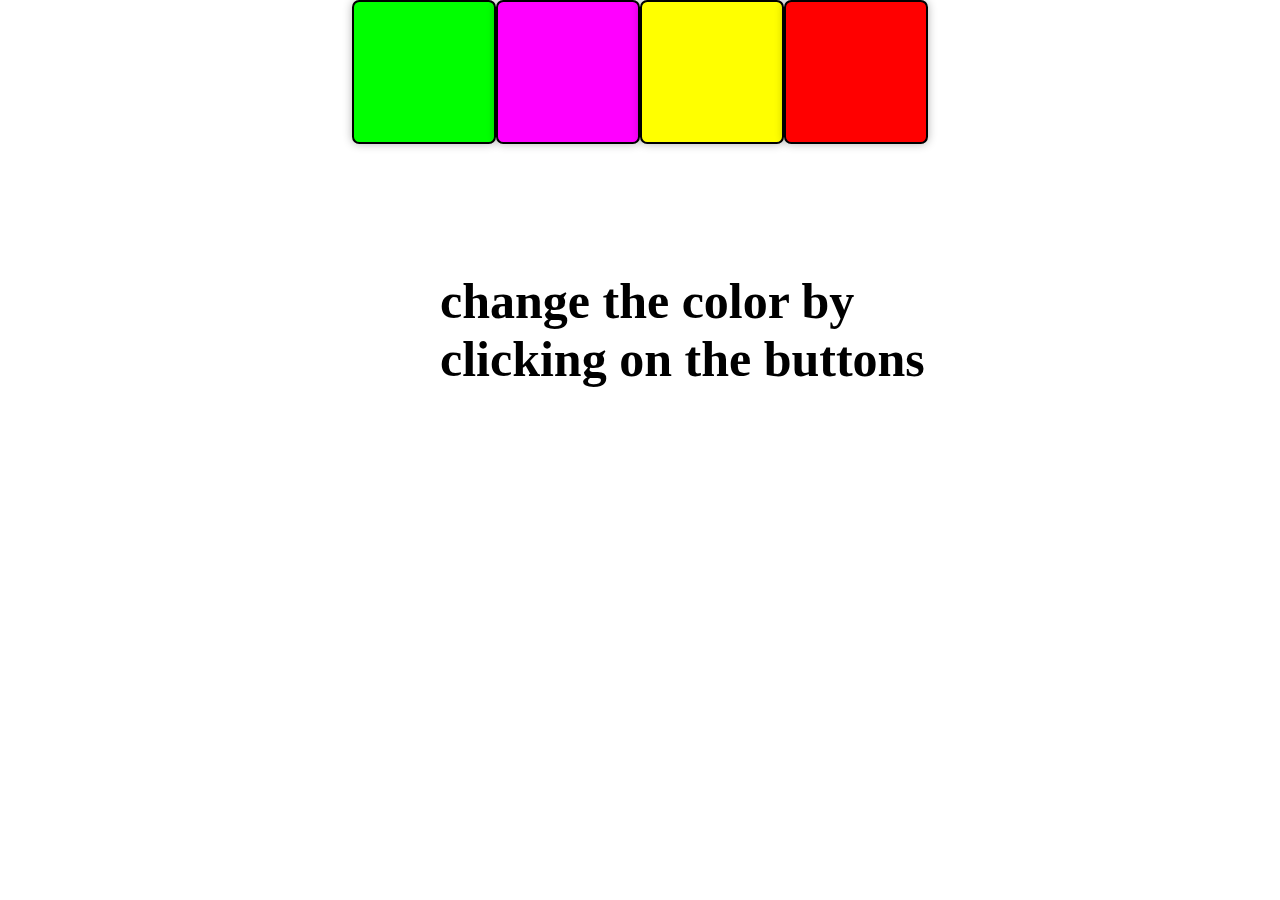
<file: change color by clicking on buttons/index.html>
<!DOCTYPE html>
<html lang="en">
<head>
    <meta charset="UTF-8">
    <meta name="viewport" content="width=device-width, initial-scale=1.0">
    <title>first_project</title>

    <link rel="stylesheet" href="style.css">
  
</head>
<body>
    
        <div id="green" class="button"></div>
        <div id="pink" class="button"></div>
        <div id="yellow" class="button"></div>
        <div id="red" class="button"></div>
        <h1>change the color by clicking on the buttons</h1>
    <script src="script.js"></script>
</body>
</html>
</file>
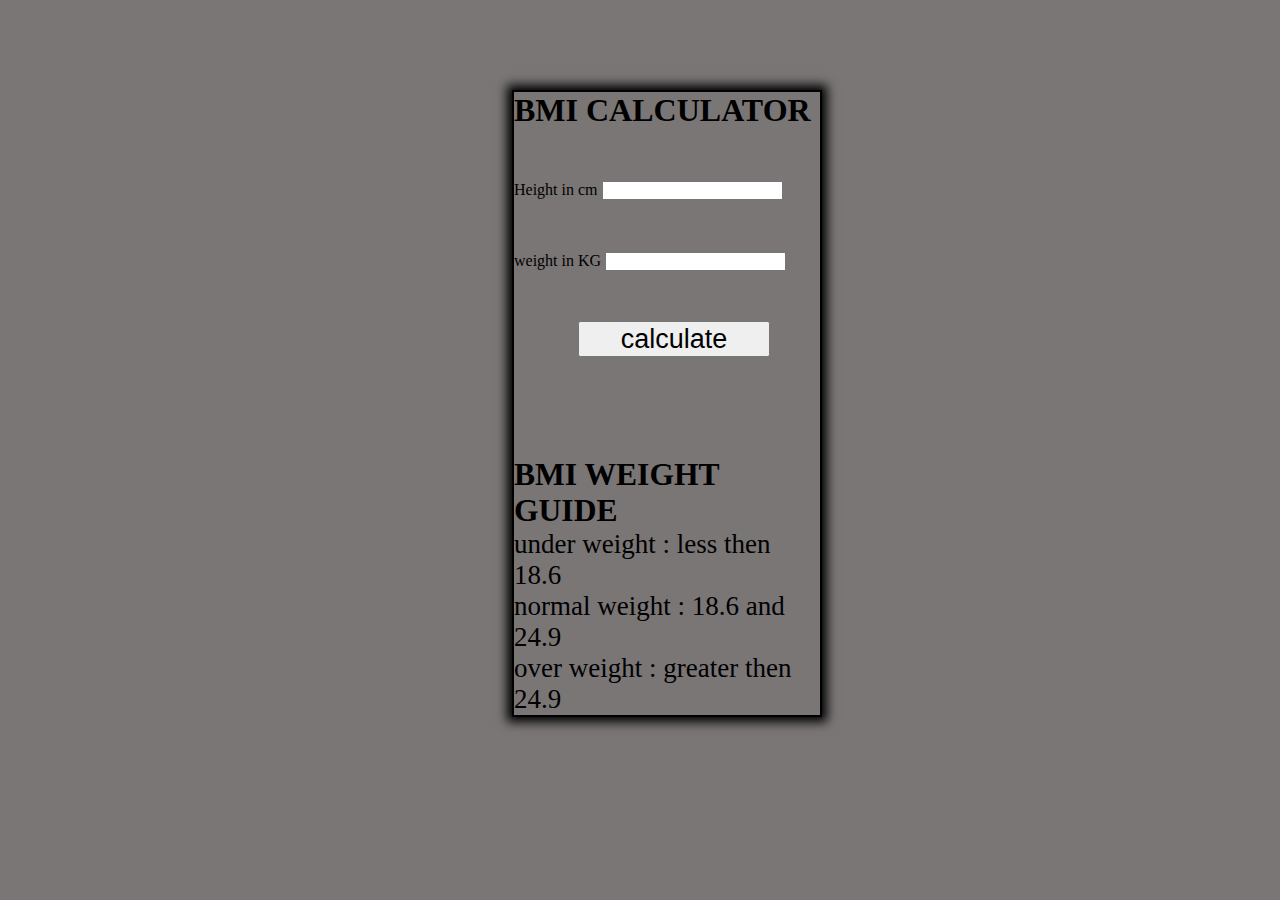
<file: BMI calculator/index2.html>
<!DOCTYPE html>
<html lang="en">
<head>
    <meta charset="UTF-8">
    <meta name="viewport" content="width=device-width, initial-scale=1.0">
    <title>BMI CALCULATOR </title>
    <link rel="stylesheet" href="style2.css">
</head>
<body>
    <form class="formm">
    <h1 id="heading">
        BMI CALCULATOR
    </h1>
    <p>
        <label for="Height in cm :"> Height in cm</label>
        <input type="text" id="height">
    </p>
    <p>
        <label for="weight in KG :">weight in KG</label>
        <input type="text" id="weight">
    </p>
    <button>calculate</button>
    <div id="results"></div>
    <div id="weight-guide">
        <h3>BMI WEIGHT GUIDE</h3>
        <P>under weight : less then 18.6</P>
        <P>normal weight : 18.6 and 24.9</P>
        <P>over weight : greater then 24.9</P>
    </div>
</form>
<script src="script2.js"></script>
</body>
</html>
</file>
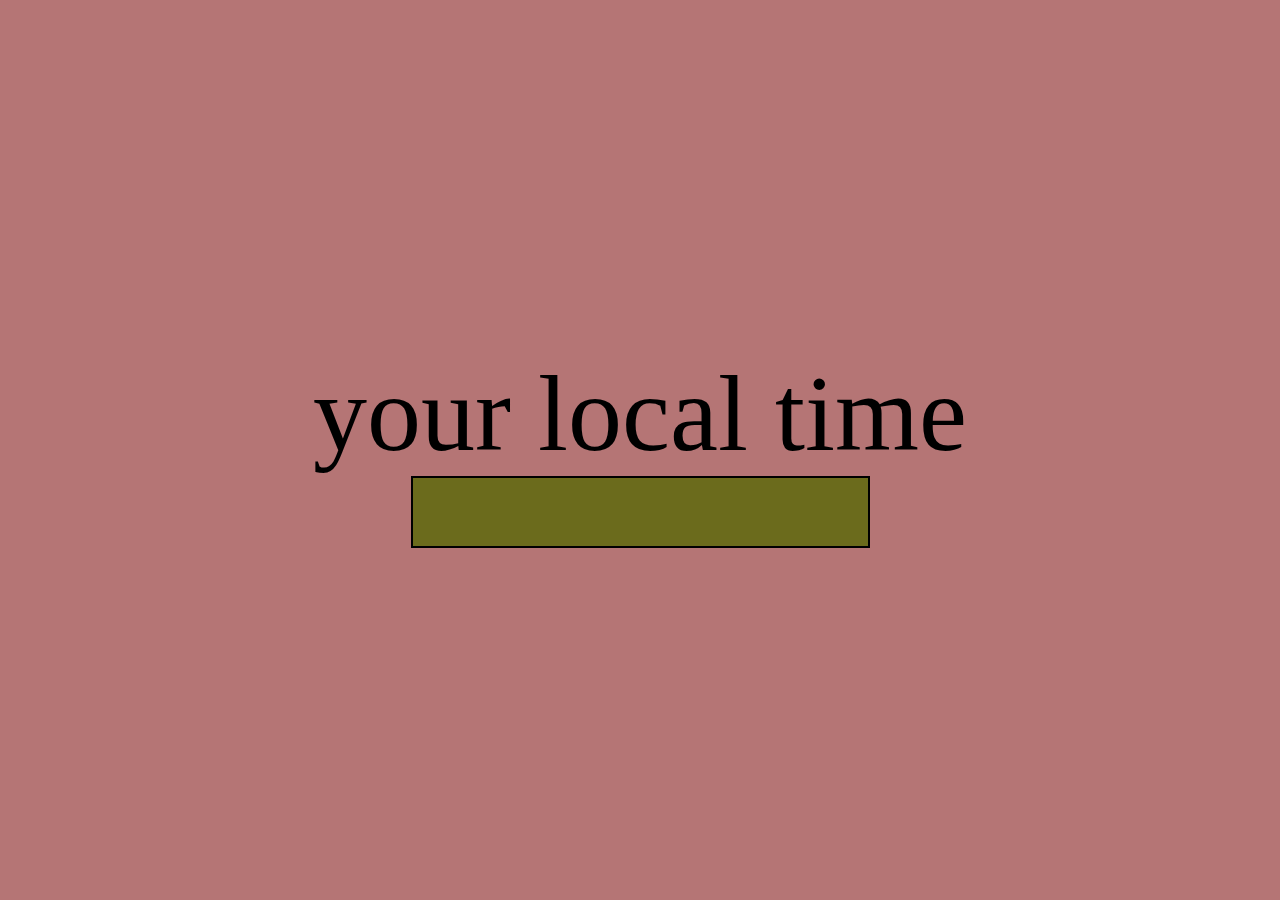
<file: your local time/index3.html>
<!DOCTYPE html>
<html lang="en">
<head>
    <meta charset="UTF-8">
    <meta name="viewport" content="width=device-width, initial-scale=1.0">
    <title>project_third</title>
    <link rel="stylesheet" href="style3.css">
</head>
<body>
    <div class="center">
        <div id="banner">your local time</div>
        <div id="clock"></div>
    </div>
    <script src="script3.js"></script>
</body>
</html>
</file>
<file: change color by clicking on buttons/style.css>
*{
    margin: 0;
padding: 0;
}
.container{
    width: 100%;
    height: 100vh;
    background: #f2f2f2;
    border: 2px solid #000000;
   
}
.button{
    width: 140px;
    height: 140px;
    background: #fff;
    box-shadow: 0 0 10px rgba(0,0,0,0.3);
    border-radius: 5%;
    border: 2px solid #000000;
}

#green{
    background: #00ff00;
}
#pink{
    background: #ff00ff;
}
#yellow{
    background: #ffff00;
}
#red{
    background: #ff0000;
}
h1{
    position: absolute;
    /* margin: 500px; */
    height: 100px;
    width: 500px;
    margin-left: 100px;
    margin-top: 500px;
    font-size: 50px;

}
body{
    display: flex;
    justify-content: center; 
     align-items: center;
}
</file>
<file: BMI calculator/style2.css>
*{
    margin: 0;
    padding: 0;
}

body{
    background-color:  rgb(122, 118, 118);
    display: flex;
}

.formm{
    border: 2px solid black;
    margin:10vh 40vw;
    box-shadow: 0 0 10px 5px black;
    /* height: 80vh; */
}
#weight-guide{
display: flex;
flex-direction: column;
align-items: center;
font-size: 3vh;

}
form>p{
    margin-top: 52px;
}
button{
    margin: 50px;
    margin-left: 64px;
    height: 4vh;
    width: 15vw;
    font-size: 3vh;
}
#results{
    margin-top: 50px;
    margin-left: 50px;
    font-size: 5vh;
    color: white;
    margin-bottom: 50px;

}
</file>
<file: your local time/style3.css>
*{
    margin: 0;
    padding: 0;
    box-sizing: border-box;
    background-color: #b57575;
}
#banner{
    width: auto;
    height: auto;
    font-size: 12vh;
}
.center{
    display: flex;
    justify-content: center;
    align-items: center;
    flex-direction: column;
    height: 100vh;
}
#clock{
    height: 8vh;
    width: 51vh;
    border: 2px solid #000;
    background-color:  rgb(107, 107, 28);
    display: flex;
    justify-content:center;
    align-items: center;
    font-size: 5vh;

}
</file>
